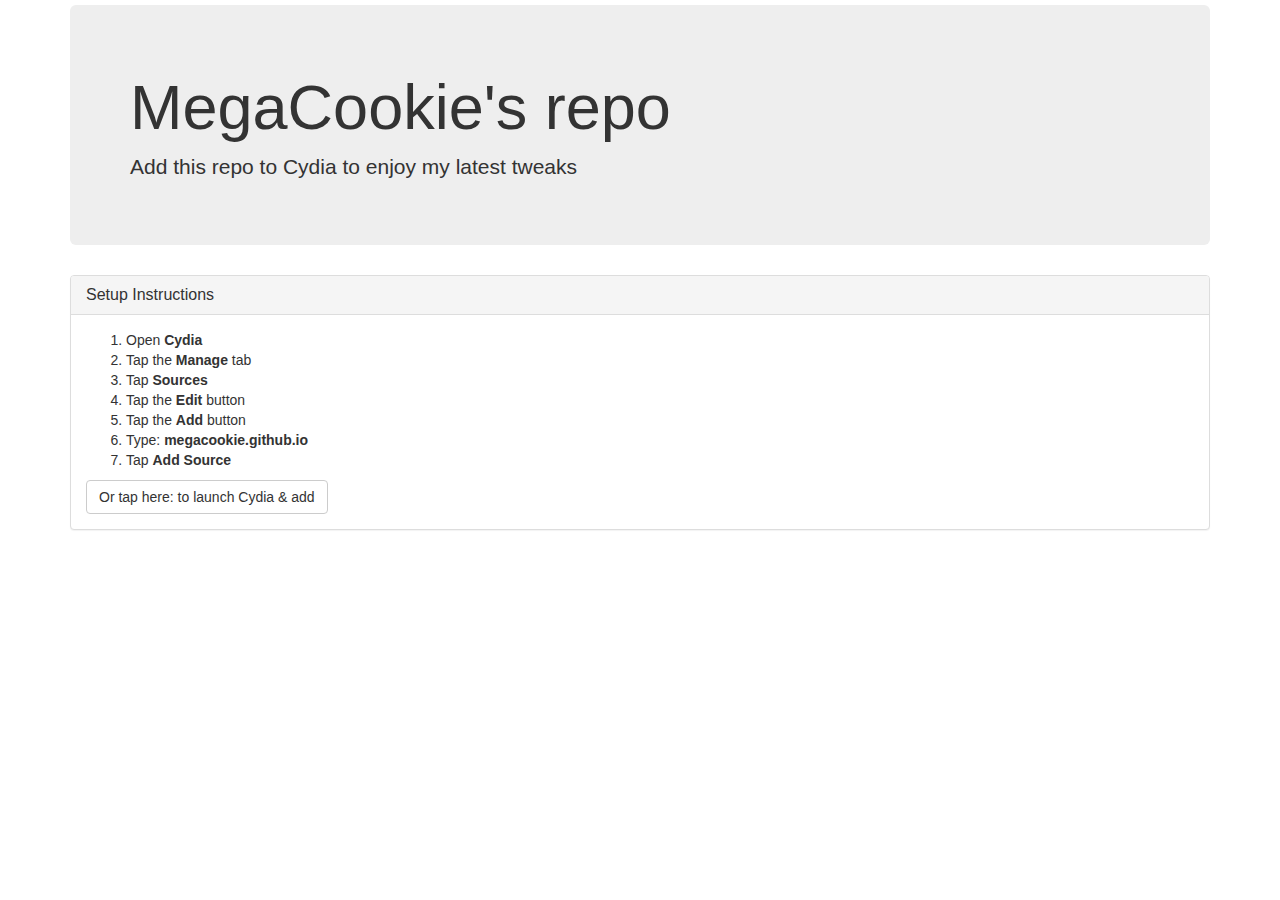
<file: index.html>
<!DOCTYPE html>
<html>
	<head>
		<title>MegaCookie's Repo</title>
		<meta name="viewport" content="width=device-width, initial-scale=1">
		<link rel="stylesheet" href="https://maxcdn.bootstrapcdn.com/bootstrap/3.3.7/css/bootstrap.min.css" integrity="sha384-BVYiiSIFeK1dGmJRAkycuHAHRg32OmUcww7on3RYdg4Va+PmSTsz/K68vbdEjh4u" crossorigin="anonymous">
	</head>
	<body style="background-color: transparent; margin-top: 5px">
		<div class="container">


			<div class="jumbotron">
				<h1>MegaCookie's repo</h1>
				<p>Add this repo to Cydia to enjoy my latest tweaks</p>
			</div>

			<div class="panel panel-default">
				<div class="panel-heading">
					<h3 class="panel-title">Setup Instructions</h3>
				</div>
				<div class="panel-body">
					<ol>
						<li>Open <strong>Cydia</strong></li>
						<li>Tap the <strong>Manage</strong> tab</li>
						<li>Tap <strong>Sources</strong></li>
						<li>Tap the <strong>Edit</strong> button</li>
						<li>Tap the <strong>Add</strong> button</li>
						<li>Type: <strong>megacookie.github.io</strong></li>
						<li>Tap <strong>Add Source</strong></li>
					</ol>
					<a class="btn btn-default" href="cydia://url/https://cydia.saurik.com/api/share#?source=http://megacookie.github.io/" role="button">Or tap here: to launch Cydia &amp; add</a>
				</div>
			</div>
		</div>
			   
	</body>
</html>
</file>
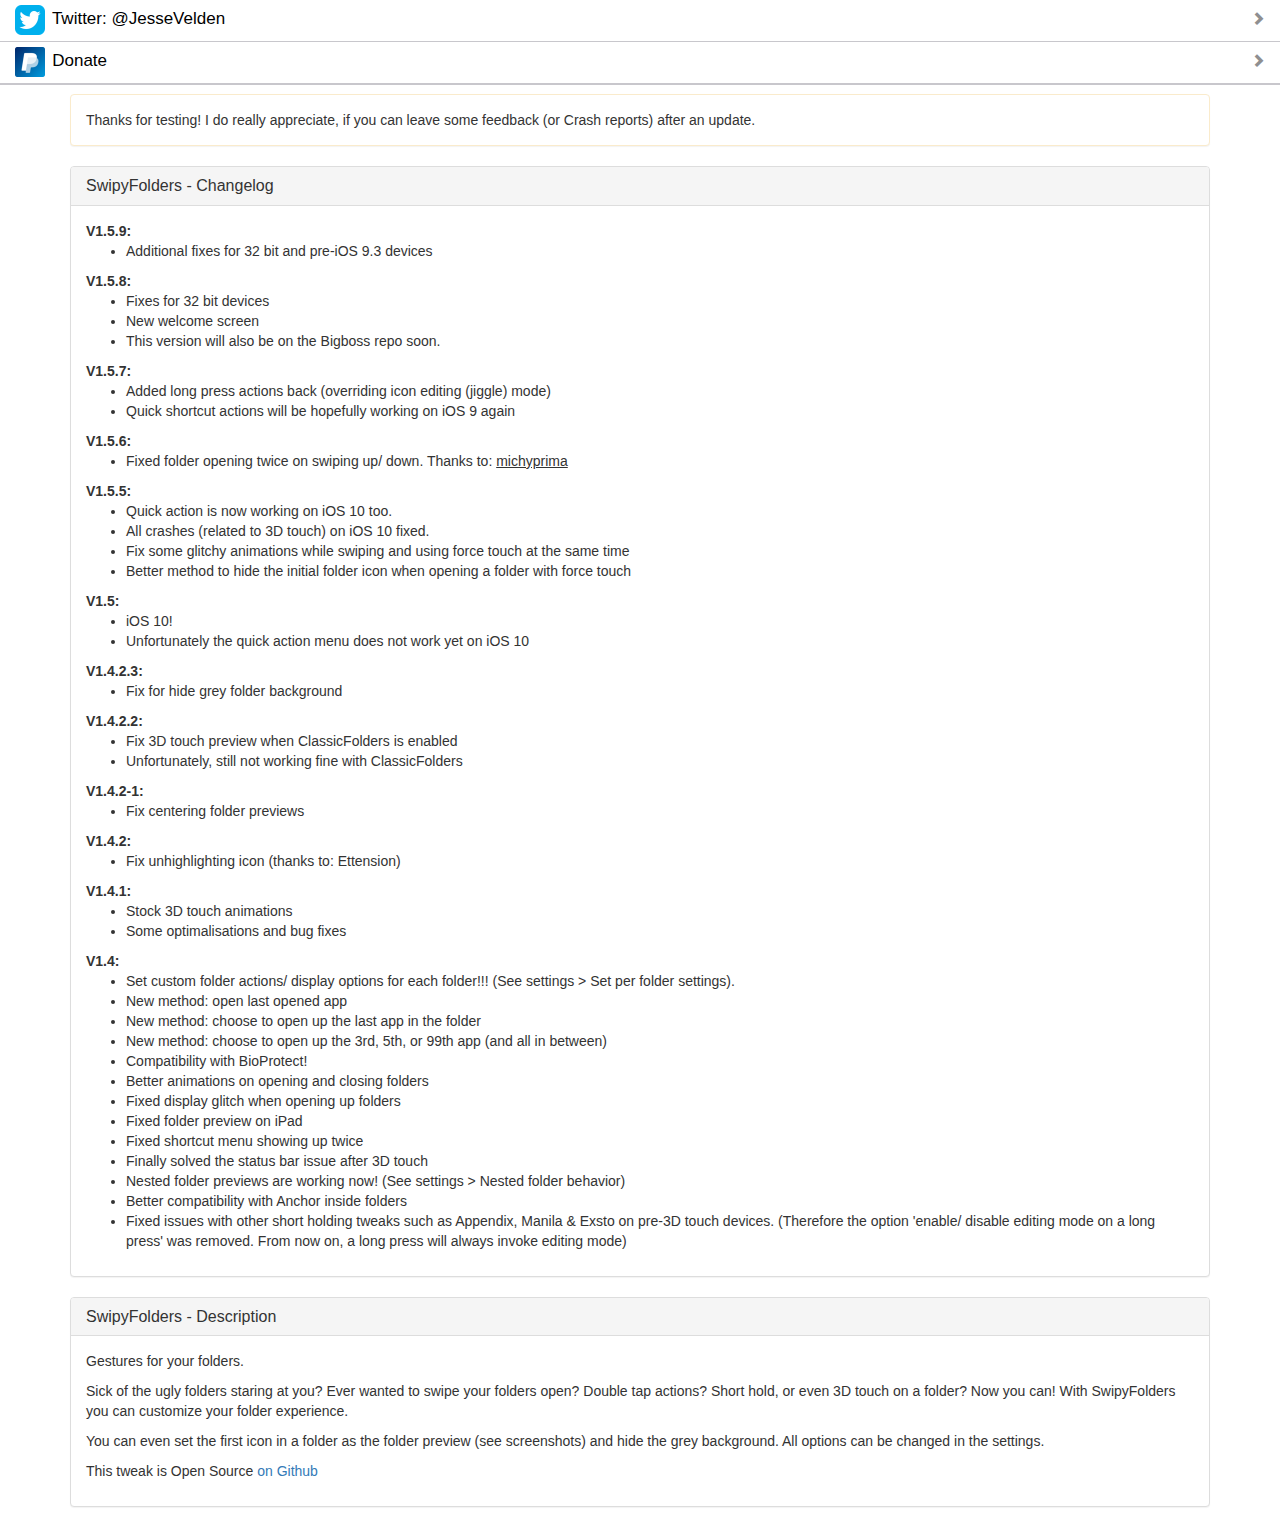
<file: depictions/nl.jessevandervelden.swipyfolders/index.html>
<!DOCTYPE html>
<html>
	<head>
		<meta name="viewport" content="width=device-width, minimum-scale=1.0, maximum-scale=1.0, user-scalable=no">
		<link rel="stylesheet" href="https://maxcdn.bootstrapcdn.com/bootstrap/3.3.7/css/bootstrap.min.css" integrity="sha384-BVYiiSIFeK1dGmJRAkycuHAHRg32OmUcww7on3RYdg4Va+PmSTsz/K68vbdEjh4u" crossorigin="anonymous">
		<link rel="stylesheet" href="../style.css">
	</head>
	<body>

		<fieldset>
			<!-- <a href="mailto:mail@jessevandervelden.nl?subject=SwipyFolders">
				<img class="icon" src="https://repo.ioscreatix.com/icon/default/email.png">
				Email me
				<span class="glyphicon glyphicon-chevron-right pull-right" aria-hidden="true"></span>
			</a> -->
			<a href="https://twitter.com/JesseVelden" target="_new">
				<img class="icon" src="../twitter.png">
				Twitter: @JesseVelden
				<span class="glyphicon glyphicon-chevron-right pull-right" aria-hidden="true"></span>
			</a>
			<a href="https://www.paypal.me/JessevanderVelden" target="_new">
				<img class="icon" src="../paypal.png">
				Donate
				<span class="glyphicon glyphicon-chevron-right pull-right" aria-hidden="true"></span>
			</a>
		</fieldset>

		<div class="container">

			<div class="panel panel-warning">
				<!-- <div class="panel-heading">
					iOS 10 - iOS 9 - (iOS 8?)
				</div> -->
				<div class="panel-body">
					Thanks for testing! I do really appreciate, if you can leave some feedback (or Crash reports) after an update.
				</div>
			</div>

			<div class="panel panel-default">
				<div class="panel-heading">
					<h3 class="panel-title">SwipyFolders - Changelog</h3>
				</div>
				<div class="panel-body">
					<b>V1.5.9:</b>
					<ul>
						<li>Additional fixes for 32 bit and pre-iOS 9.3 devices</li>
					</ul>
					<b>V1.5.8:</b>
					<ul>
						<li>Fixes for 32 bit devices</li>
						<li>New welcome screen</li>
						<li>This version will also be on the Bigboss repo soon.</li>
					</ul>
					<b>V1.5.7:</b>
					<ul>
						<li>Added long press actions back (overriding icon editing (jiggle) mode)</li>
						<li>Quick shortcut actions will be hopefully working on iOS 9 again</li>
					</ul>
					<b>V1.5.6:</b>
					<ul>
						<li>Fixed folder opening twice on swiping up/ down. Thanks to: <u>michyprima</u></li>
					</ul>
					<b>V1.5.5:</b>
					<ul>
						<li>Quick action is now working on iOS 10 too.</li>
						<li>All crashes (related to 3D touch) on iOS 10 fixed.</li>
						<li>Fix some glitchy animations while swiping and using force touch at the same time</li>
						<li>Better method to hide the initial folder icon when opening a folder with force touch</li>
					</ul>
					<b>V1.5:</b>
					<ul>
						<li>iOS 10!</li>
						<li>Unfortunately the quick action menu does not work yet on iOS 10</li>
					</ul>
					<b>V1.4.2.3:</b>
					<ul>
						<li>Fix for hide grey folder background</li>
					</ul>
					<b>V1.4.2.2:</b>
					<ul>
						<li>Fix 3D touch preview when ClassicFolders is enabled</li>
						<li>Unfortunately, still not working fine with ClassicFolders</li>
					</ul>
					<b>V1.4.2-1:</b>
					<ul>
						<li>Fix centering folder previews</li>
					</ul>
					<b>V1.4.2:</b>
					<ul>
						<li>Fix unhighlighting icon (thanks to: Ettension)</li>
					</ul>
					<b>V1.4.1:</b>
					<ul>
						<li>Stock 3D touch animations</li>
						<li>Some optimalisations and bug fixes</li>
					</ul>
					<b>V1.4:</b>
					<ul>
						<li>Set custom folder actions/ display options for each folder!!! (See settings > Set per folder settings).</li>
						<li>New method: open last opened app</li>
						<li>New method: choose to open up the last app in the folder</li>
						<li>New method: choose to open up the 3rd, 5th, or 99th app (and all in between)</li>
						<li>Compatibility with BioProtect!</li>
						<li>Better animations on opening and closing folders</li>
						<li>Fixed display glitch when opening up folders</li>
						<li>Fixed folder preview on iPad</li>
						<li>Fixed shortcut menu showing up twice</li>
						<li>Finally solved the status bar issue after 3D touch</li>
						<li>Nested folder previews are working now! (See settings > Nested folder behavior)</li>
						<li>Better compatibility with Anchor inside folders</li>
						<li>Fixed issues with other short holding tweaks such as Appendix, Manila &amp; Exsto on pre-3D touch devices. (Therefore the option 'enable/ disable editing mode on a long press' was removed. From now on, a long press will always invoke editing mode)
						</li>
					</ul>
				</div>
			</div>

			<div class="panel panel-default">
				<div class="panel-heading">
					<h3 class="panel-title">SwipyFolders - Description</h3>
				</div>
				<div class="panel-body">
					<p>Gestures for your folders.</p>
					<p>Sick of the ugly folders staring at you? Ever wanted to swipe your folders open?
					Double tap actions? Short hold, or even 3D touch on a folder?
					Now you can! With SwipyFolders you can customize your folder experience.</p>
					<p>You can even set the first icon in a folder as the folder preview (see screenshots) and hide the grey background.
					All options can be changed in the settings.</p>
					<p>This tweak is Open Source <a href="https://github.com/MegaCookie/SwipyFolders" target="_new">on Github</a></p>
				</div>
			</div>

		</div>
		<script type="text/javascript" src="../cytyle.js"></script>
	</body>
</html>
</file>
<file: depictions/style.css>
body {
	background-color: transparent; 
}
fieldset {
	position: relative;
    display: block;
    background-color: #fff;
    margin-bottom: 9px;
    border-bottom: 1px solid #c8c7cc;
}
fieldset > a {
	font-family: -apple-system, "Helvetica Neue", Helvetica, Arial, sans-serif;
	font-size: 17px;
	color: black;
	display: block;
	min-height: 42px;
    padding: 5px 15px 5px 15px;
    border-bottom: 1px solid #c8c7cc;
}
fieldset > a > span {
	font-size: 14px;
}
fieldset > a:active,  fieldset > a:hover{
	color: black;
	text-decoration: none;
}
fieldset > a > .glyphicon {
	line-height: 1.8;
	color: #8f8f90;
}
fieldset > a > img {
	width: 30px;
	margin-right: 2.5px;
}
</file>
